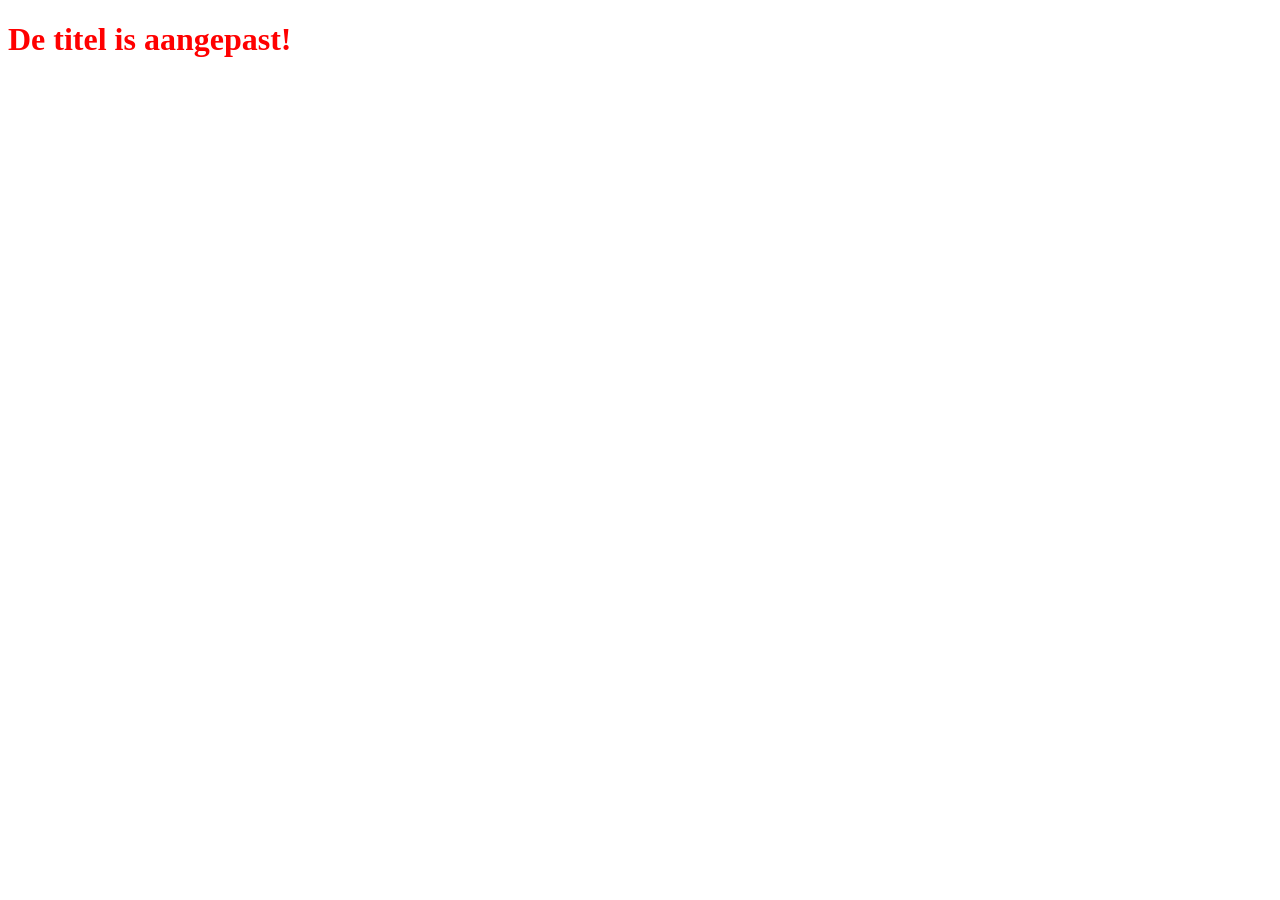
<file: opdracht3/index.html>
<!DOCTYPE html>
<html>
<head>
    <title>Opdracht JavaScript</title>
    <script src="script.js" defer></script>
</head>
<body>

    <h1 id="titel">Welkom op mijn pagina</h1>

</body>
</html>
</file>
